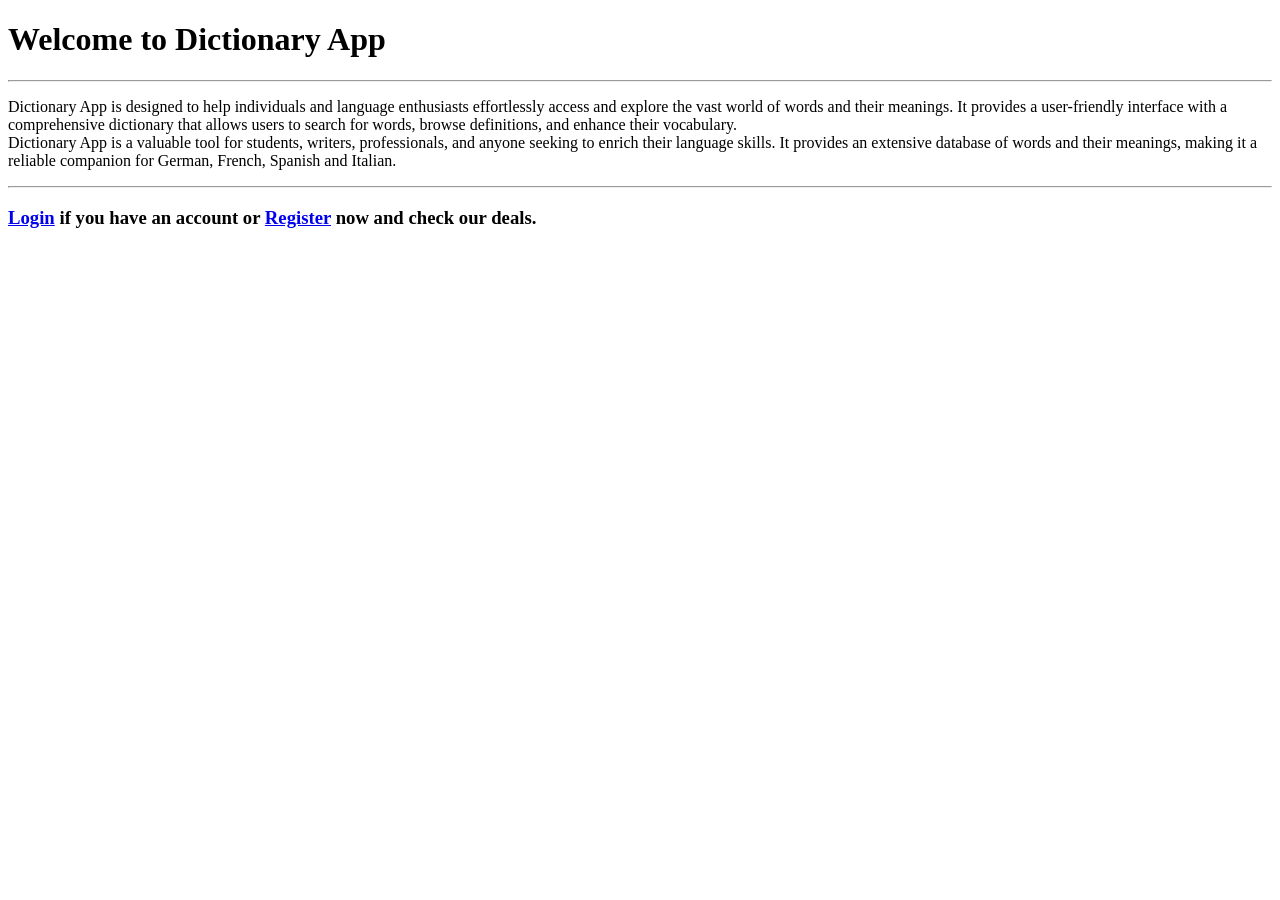
<file: target/classes/templates/index.html>
<!DOCTYPE html>
<html lang="en" xmlns="http://www.w3.org/1999/xhtml"
      xmlns:th="http://www.thymeleaf.org">
<head th:replace="~{fragments/commons::head}"></head>
<body>
<header th:replace="~{fragments/commons::nav}"></header>
<main>
    <div class="container bg-blur rounded mt-5 ">
        <h1>Welcome to Dictionary App</h1>
        <hr class="my-3 bg-white w-50"/>

        <p class="h4">
            Dictionary App is designed to help individuals and language enthusiasts effortlessly access and
            explore the vast world of words and their meanings. It provides a user-friendly interface with a comprehensive
            dictionary that allows users to search for words, browse definitions, and enhance their vocabulary.
<br>
            Dictionary App is a valuable tool for students, writers, professionals, and anyone seeking to enrich their language skills.
            It provides an extensive database of words and their meanings, making it a reliable companion for German, French, Spanish and Italian.</p>
        <hr class="my-3 bg-white w-75"/>

        <h3>
            <a class="text-primary" href="/login">Login</a>
            if you have an account or
            <a class="text-primary" href="/register">Register</a>
            now and check our deals.
        </h3>
    </div>
</main>
<footer th:replace="~{fragments/commons::footer}"></footer>
</body>
</html>
</file>
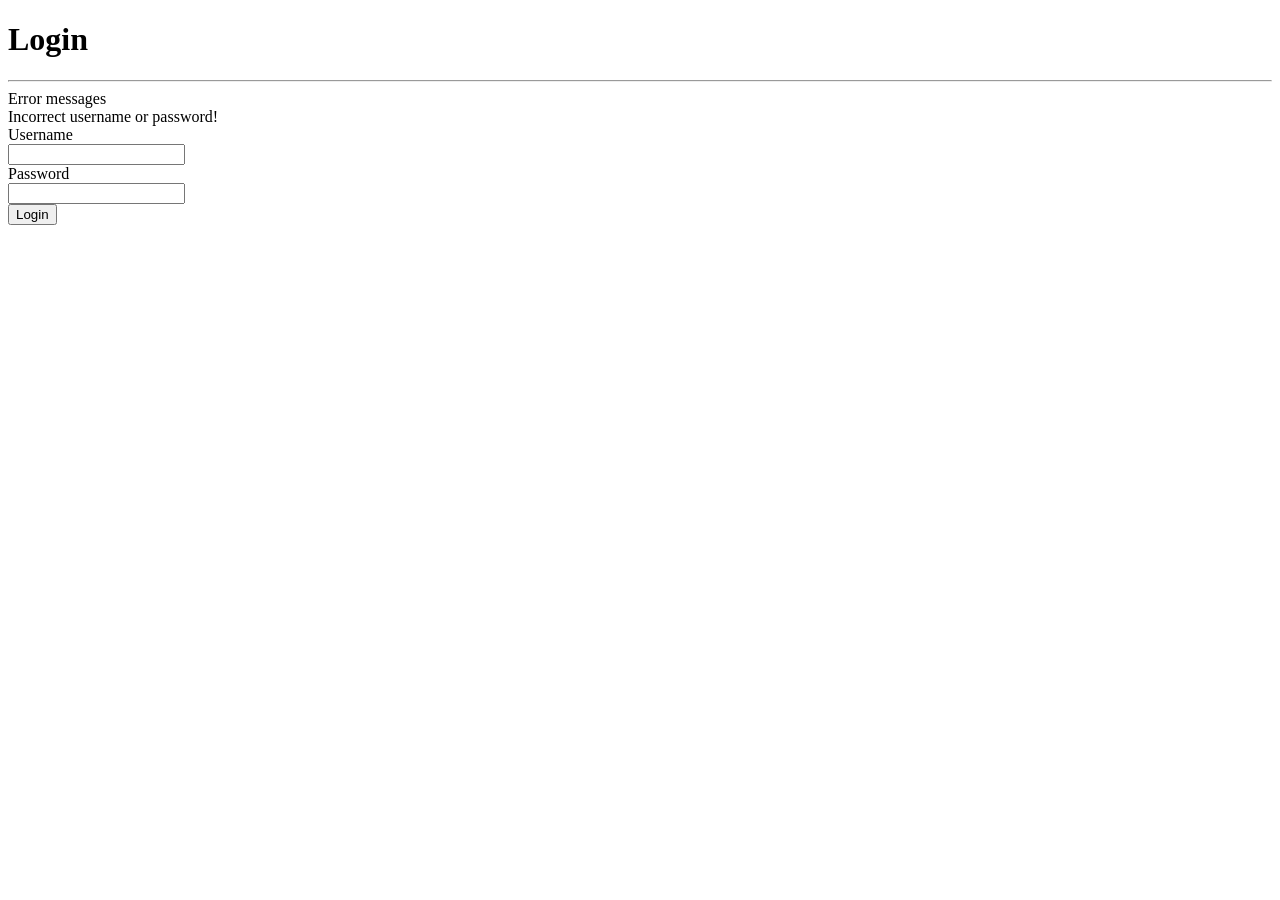
<file: target/classes/templates/login.html>
<!DOCTYPE html>
<html lang="en" xmlns="http://www.w3.org/1999/xhtml"
      xmlns:th="http://www.thymeleaf.org">
<head th:replace="~{fragments/commons::head}"></head>
<body>
<header th:replace="~{fragments/commons::nav}"></header>
<main>
    <h1 class="text-center mt-2"><span class="badge badge-pill badge-dark">Login</span></h1>
    <hr class="hr-3 w-25 bg-white"/>
    <form class="mx-auto w-25 bg-blur"
          th:method="POST"
          th:action="@{/login}"
          th:object="${loginData}">

        <!--    Example: Render errors messages with fields.errors - you can make it differently. -->
        <!--    <div th:each="error: ${#fields.errors()}" th:text="${error}" class="text-danger">Error messages</div>-->
        <div th:each="error: ${#fields.errors()}" th:text="${error}" class="text-danger">Error messages</div>
        <div th:if="${validCredentials == false}" class="text-danger">Incorrect username or password!</div>

        <div class="form-group">
            <div class="label-holder text-white d-flex justify-content-center">
                <label for="username" class="h3 mb-2">Username</label>
            </div>
            <input th:field="*{username}"
                   required minlength="3" maxlength="20"
                   th:errorclass="bg-danger"
                   type="text" class="form-control" id="username" name="username" />
        </div>

        <div class="form-group">
            <div class="label-holder text-white d-flex justify-content-center">
                <label for="password" class="h3 mb-2">Password</label>
            </div>
            <input th:field="*{password}"
                   required minlength="3" maxlength="20"
                   th:errorclass="bg-danger"
                   type="password" class="form-control" id="password" name="password"/>
        </div>

        <div class="button-holder d-flex justify-content-center">
            <button type="submit" class="btn btn-warning  mb-3">Login</button>
        </div>

    </form>
</main>
<footer th:replace="~{fragments/commons::footer}"></footer>
</body>
</html>
</file>
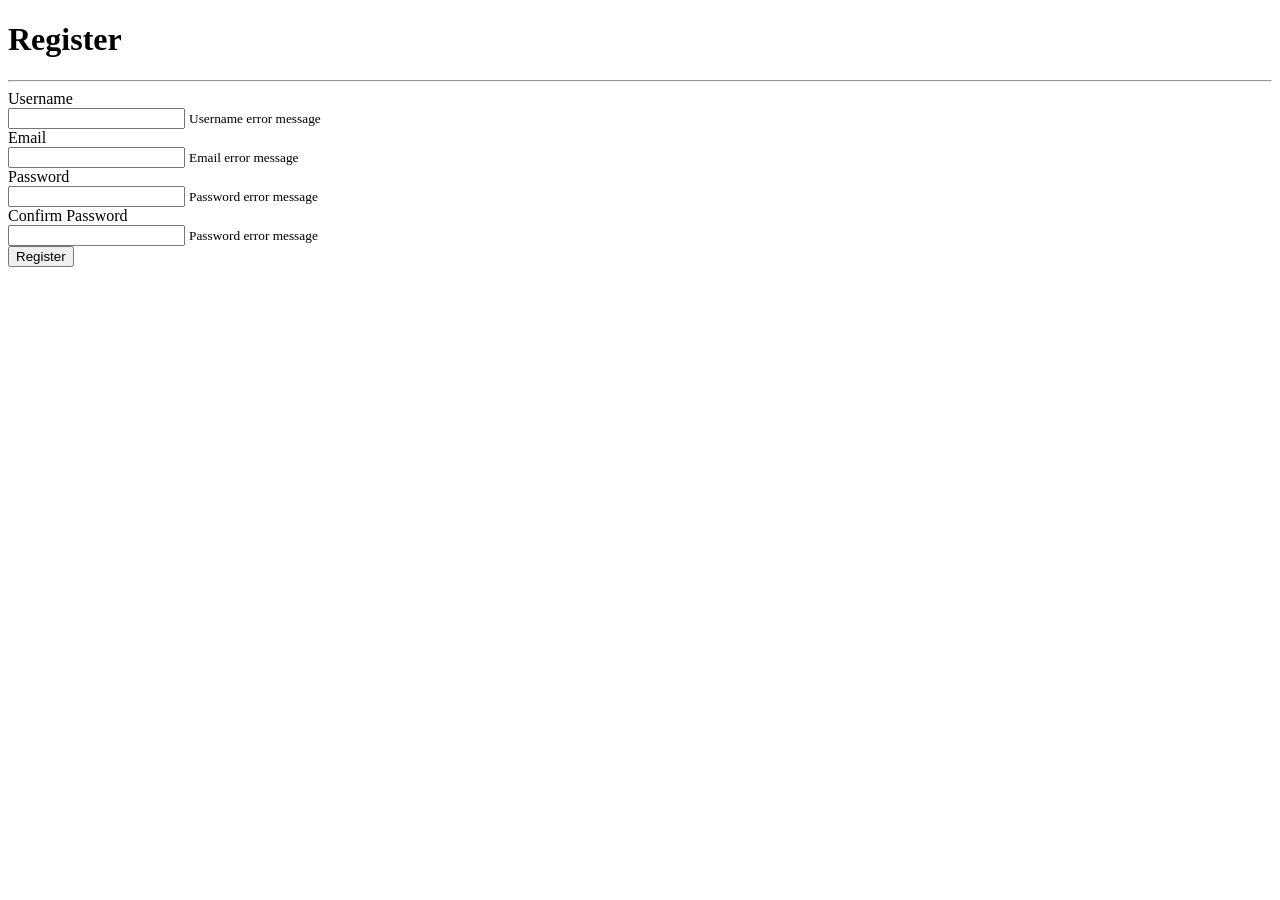
<file: target/classes/templates/register.html>
<!DOCTYPE html>
<html lang="en" xmlns="http://www.w3.org/1999/xhtml"
      xmlns:th="http://www.thymeleaf.org">
<head th:replace="~{fragments/commons::head}"></head>
<body>
<header th:replace="~{fragments/commons::nav}"></header>
<main>
    <h1 class="text-center mt-2"><span class="badge badge-pill badge-dark">Register</span></h1>
    <hr class="hr-3 w-25 bg-white"/>

    <form class="mx-auto w-25 bg-blur rounded"
          th:method="POST"
          th:action="@{/register}"
          th:object="${registerData}" >


        <div class="form-group">
            <div class="label-holder textCol d-flex justify-content-center">
                <label for="username" class="h4 mb-2 text-white">Username</label>
            </div>

        <!--        Example: Render errors messages with th:errorclass "is-invalid" and class "invalid-feedback" - you can make it differently. -->
        <!--        <input th:field="*{username}" th:errorclass="'is-invalid alert-danger'" type="text" class="form-control"-->
        <!--               id="username" name="username"/>-->
        <!--        <small class="invalid-feedback text-danger">Username error message</small>-->

            <input type="text" class="form-control" id="username" name="username" th:field="*{username}" th:errorclass="'is-invalid alert-danger'" />
            <small class="invalid-feedbackmtext-danger">Username error message</small>
        </div>

        <div class="form-group">
            <div class="label-holder text-white textCol d-flex justify-content-center">
                <label for="email" class="h4 mb-2">Email</label>
            </div>
            <input type="email" class="form-control" id="email" name="email" th:field="*{email}" th:errorclass="'is-invalid alert-danger'" />
            <small class="invalid-feedback text-danger">Email error message</small>
        </div>

        <div class="form-group">
            <div class="label-holder text-white textCol d-flex justify-content-center">
                <label for="password" class="h4 mb-2">Password</label>
            </div>
            <input type="password" class="form-control" id="password" name="password" th:field="*{password}" th:errorclass="'is-invalid alert-danger'" />
            <small class="invalid-feedback text-danger">Password error message</small>
        </div>

        <div class="form-group">
            <div class="label-holder text-white textCol d-flex justify-content-center">
                <label for="confirmPassword" class="h4 mb-2">Confirm Password</label>
            </div>
            <input type="password" class="form-control" id="confirmPassword" name="confirmPassword" th:errorclass="'is-invalid alert-danger'" />
            <small class="invalid-feedback text-danger">Password error message</small>
        </div>

        <div class="button-holder d-flex justify-content-center">
            <button type="submit" class="btn btn-warning  mb-3" value="Register">Register</button>
        </div>

    </form>
</main>
<footer th:replace="~{fragments/commons::footer}"></footer>
</body>
</html>
</file>
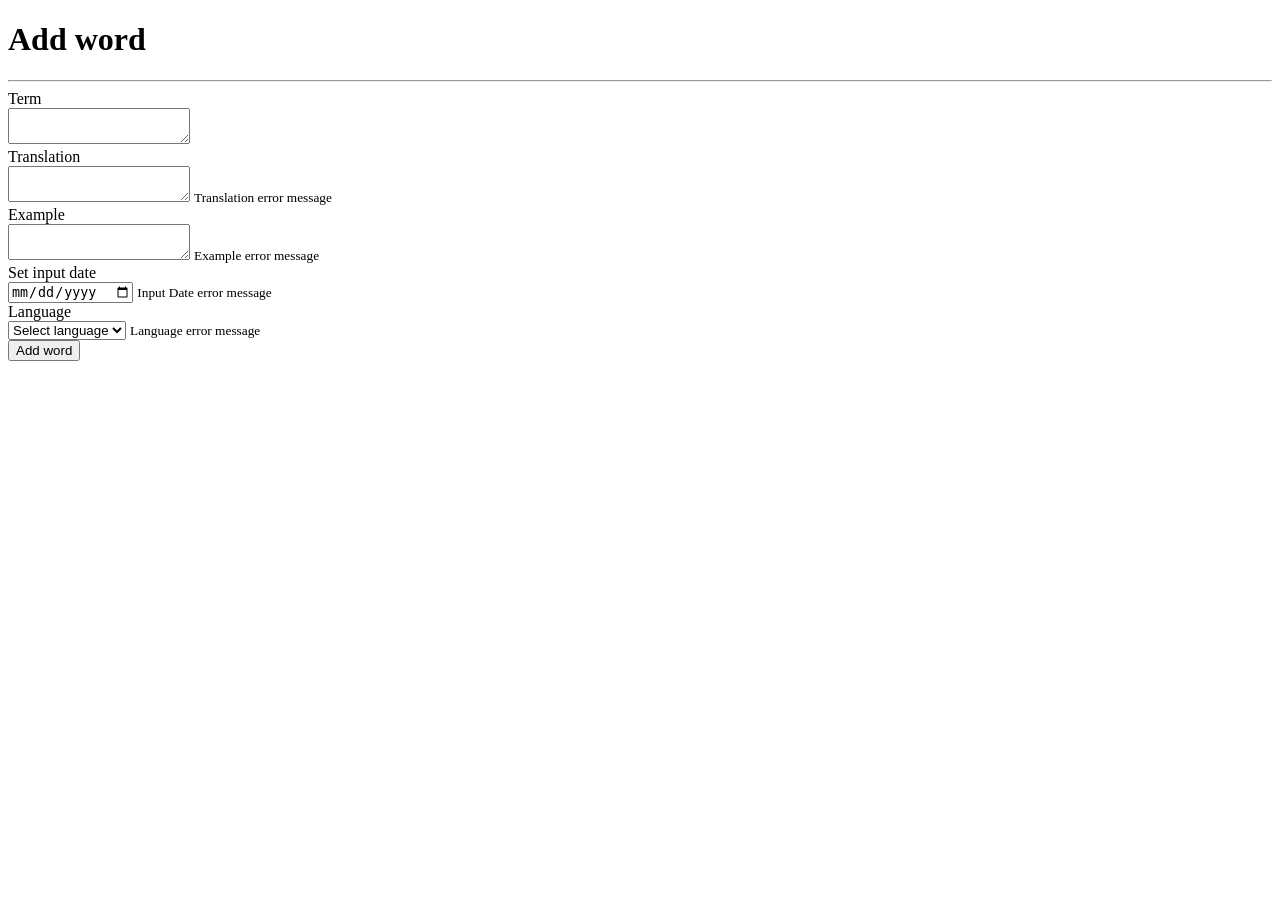
<file: target/classes/templates/word-add.html>
<!DOCTYPE html>
<html lang="en" xmlns="http://www.w3.org/1999/xhtml"
      xmlns:th="http://www.thymeleaf.org">
<head th:replace="~{fragments/commons::head}"></head>
<body>
<header th:replace="~{fragments/commons::nav}"></header>
<main>
    <h1 class="text-center mt-2"><span class="badge badge-pill badge-dark">Add word</span></h1>
    <hr class="hr-3 w-25 bg-white"/>

    <form class="mx-auto w-25 bg-blur rounded"
          method="POST"
          action="/word/add"
          th:object="${addWordDTO}">
        <!--<div th:each="error: ${#fields.errors()}" th:text="${error}" class="text-danger">Error messages</div>-->
        <div class="form-group">
            <div class="label-holder text-white textCol d-flex justify-content-center">
                <label for="term" class="h4 mb-2">Term</label>
            </div>
            <textarea type="text" class="form-control" id="term" name="term"
                      th:field="*{term}"
                      required minlength="" maxlength="20"
                      th:errorclass="bg-danger"></textarea>
            <small class="invalid-feedback text-danger">
                <div th:each="err : ${#fields.errors('term')}" th:text="${err}">
                </div>
            </small>
        </div>
        <div class="form-group">
            <div class="label-holder text-white textCol d-flex justify-content-center">
                <label for="translation" class="h4 mb-2">Translation</label>
            </div>
            <textarea type="text" class="form-control" id="translation" name="translation" th:field="*{translation}" th:errorclass="is-invalid"></textarea>
            <small th:if="${#fields.hasErrors('translation')}" th:errors="*{translation}" class="text-danger">Translation error message</small>
        </div>

        <div class="form-group">
            <div class="label-holder text-white textCol d-flex justify-content-center">
                <label for="example" class="h4 mb-2">Example</label>
            </div>
            <textarea type="text" class="form-control" id="example" name="example"></textarea>
            <small th:if="${#fields.hasErrors('example')}" th:errors="*{example}" class="text-danger">Example error message</small>
        </div>

        <div class="form-group">
            <div class="label-holder text-white textCol d-flex justify-content-center">
                <label for="inputDate" class="h4 mb-2">Set input date</label>
            </div>
            <input type="date" class="form-control" id="inputDate" name="inputDate"/>
            <small th:if="${#fields.hasErrors('inputDate')}" th:errors="*{inputDate}"  class="text-danger">Input Date error message</small>
        </div>

        <div class="form-group">
            <div class="text-white label-holder d-flex justify-content-center">
                <label for="language" class="h4 mb-2">Language</label>
            </div>
            <select class="browser-default custom-select" id="language" name="language">
                <option value="">Select language</option>
                <option value="GERMAN">German</option>
                <option value="FRENCH">French</option>
                <option value="SPANISH">Spanish</option>
                <option value="ITALIAN">Italian</option>
            </select>

            <small th:if="${#fields.hasErrors('language')}" th:errors="*{language}" class="text-danger">Language error message</small>
        </div>

        <div class="button-holder d-flex justify-content-center">
            <button type="submit" class="btn btn-warning  mb-3" value="Register">Add word</button>
        </div>

    </form>
</main>
<footer th:replace="~{fragments/commons::footer}"></footer>
</body>
</html>
</file>
